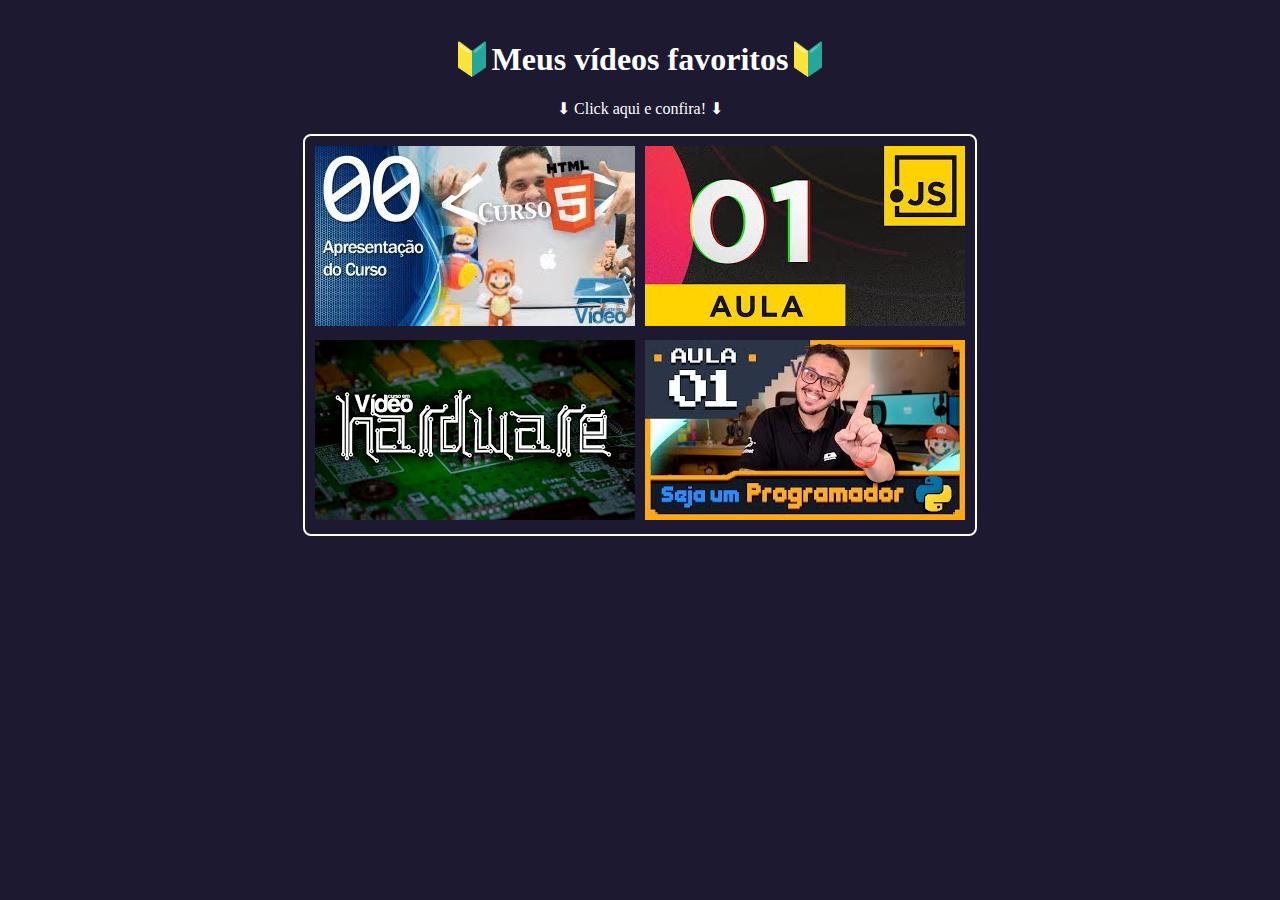
<file: index.html>
<!DOCTYPE html>
<html lang="pt-br">
<head>
    <meta charset="UTF-8">
    <meta name="viewport" content="width=device-width, initial-scale=1.0">
    <title>Vídeos Favoritos</title>
    <link rel="stylesheet" href="style.css">
    <link rel="shortcut icon" href="imagens/favicon.ico" type="image/x-icon">
</head>
<body>
    <h1>&#x1F530;Meus vídeos favoritos&#x1F530;</h1>
    <p>&#x2B07; Click aqui e confira! &#x2B07;</p>

    <div class="container">
    <a href="curso-html5.html" target="_self"><img src="imagens/thumb-html.png" alt="thumb-html5"></a>

    <a href="curso-js.html" target="_self"><img src="imagens/thumb-js.png" alt="thumb-js"></a>

    <a href="curso-hardware.html" target="_self"><img src="imagens/thumb-hardware.png" alt="thumb-hardware"></a>

    <a href="curso-python.html" target="_self"><img src="imagens/thumb-python.png" alt="thumb-python"></a>
    </div>
</body>
</html>
</file>
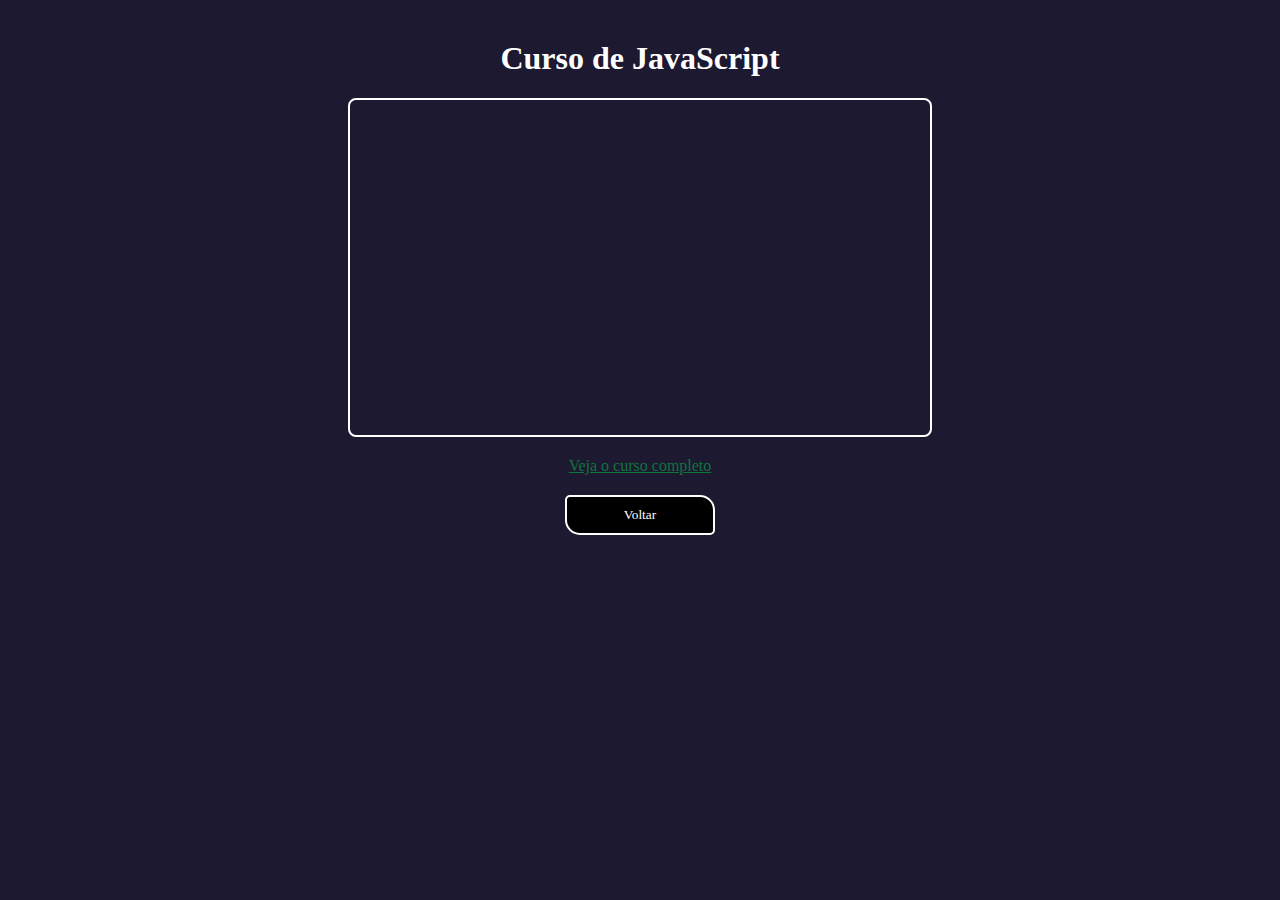
<file: curso-hardware.html>
<!DOCTYPE html>
<html lang="pt-br">
<head>
    <meta charset="UTF-8">
    <meta name="viewport" content="width=device-width, initial-scale=1.0">
    <title>Curso de JavaScript</title>
    <link rel="stylesheet" href="style.css">
</head>
<body>
    <h1>Curso de JavaScript</h1>
    <iframe width="560" height="315" src="https://www.youtube.com/embed/iT6E92Kt38o" frameborder="0" allow="accelerometer; autoplay; clipboard-write; encrypted-media; gyroscope; picture-in-picture" allowfullscreen></iframe>

    <p>
        <a href="https://www.youtube.com/watch?v=iT6E92Kt38o&list=RDCMUCrWvhVmt0Qac3HgsjQK62FQ&start_radio=1&t=0" target="_blank" rel="external">Veja o curso completo</a>
    </p>
    <p>
        <a href="index.html" target="_self">
            <button class="btn1"type="button">
                Voltar
            </button>
        </a>
    </p>
</body>
</html>
</file>
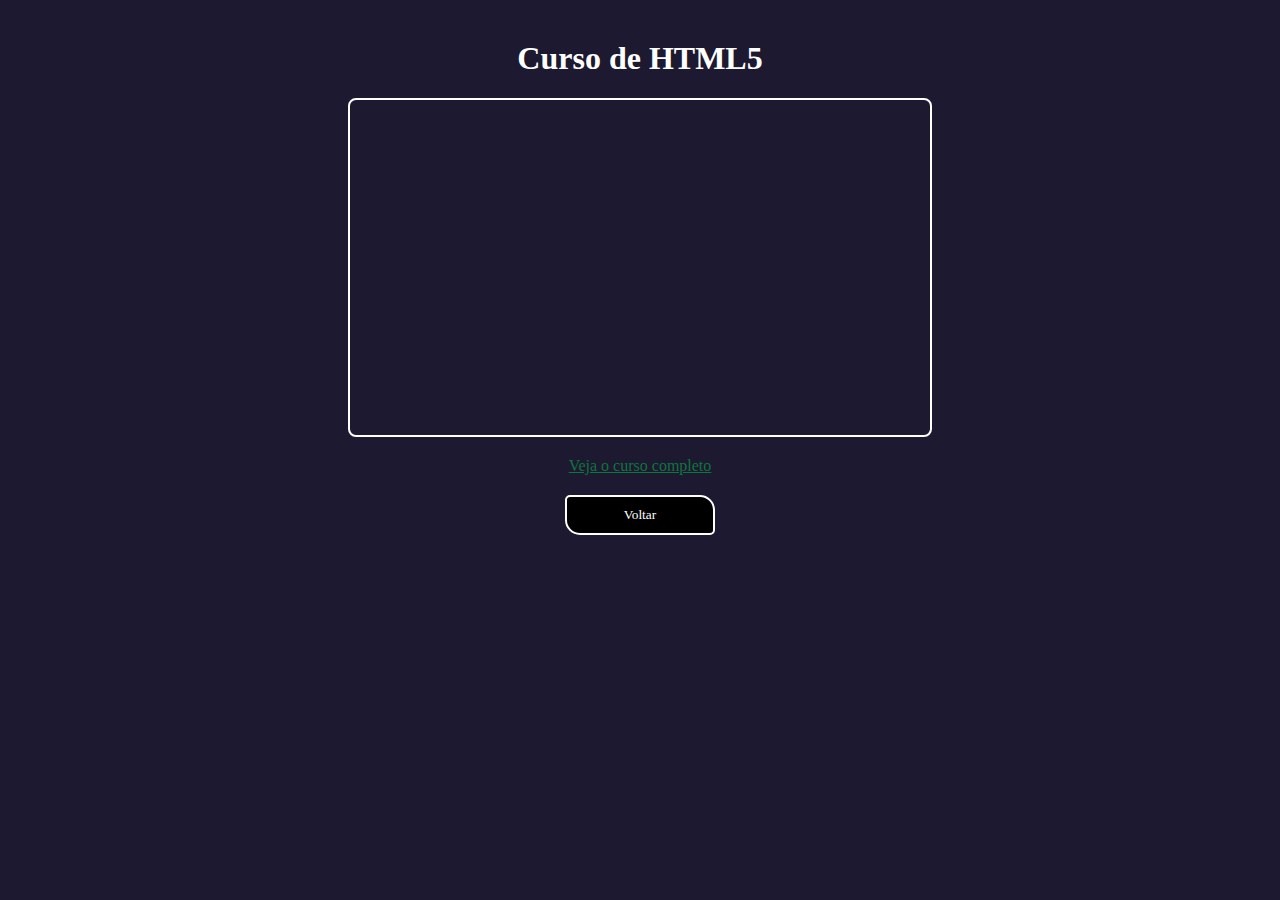
<file: curso-html5.html>
<!DOCTYPE html>
<html lang="pt-br">
<head>
    <meta charset="UTF-8">
    <meta name="viewport" content="width=device-width, initial-scale=1.0">
    <title>Curso HTML5</title>
    <link rel="stylesheet" href="style.css">
</head>
<body>
    <h1>Curso de HTML5</h1>
    <iframe width="560" height="315" src="https://www.youtube.com/embed/epDCjksKMok" frameborder="0" allow="accelerometer; autoplay; clipboard-write; encrypted-media; gyroscope; picture-in-picture" allowfullscreen></iframe>
    <p>
        <a href="https://www.youtube.com/watch?v=Ejkb_YpuHWs&list=PLHz_AreHm4dkZ9-atkcmcBaMZdmLHft8n" target="_blank" rel="external">Veja o curso completo</a>
    </p>
    <p>
        <a href="index.html" target="_self">
            <button class="btn1"type="button">
                Voltar
            </button>
        </a>
    </p>
    
</body>
</html>
</file>
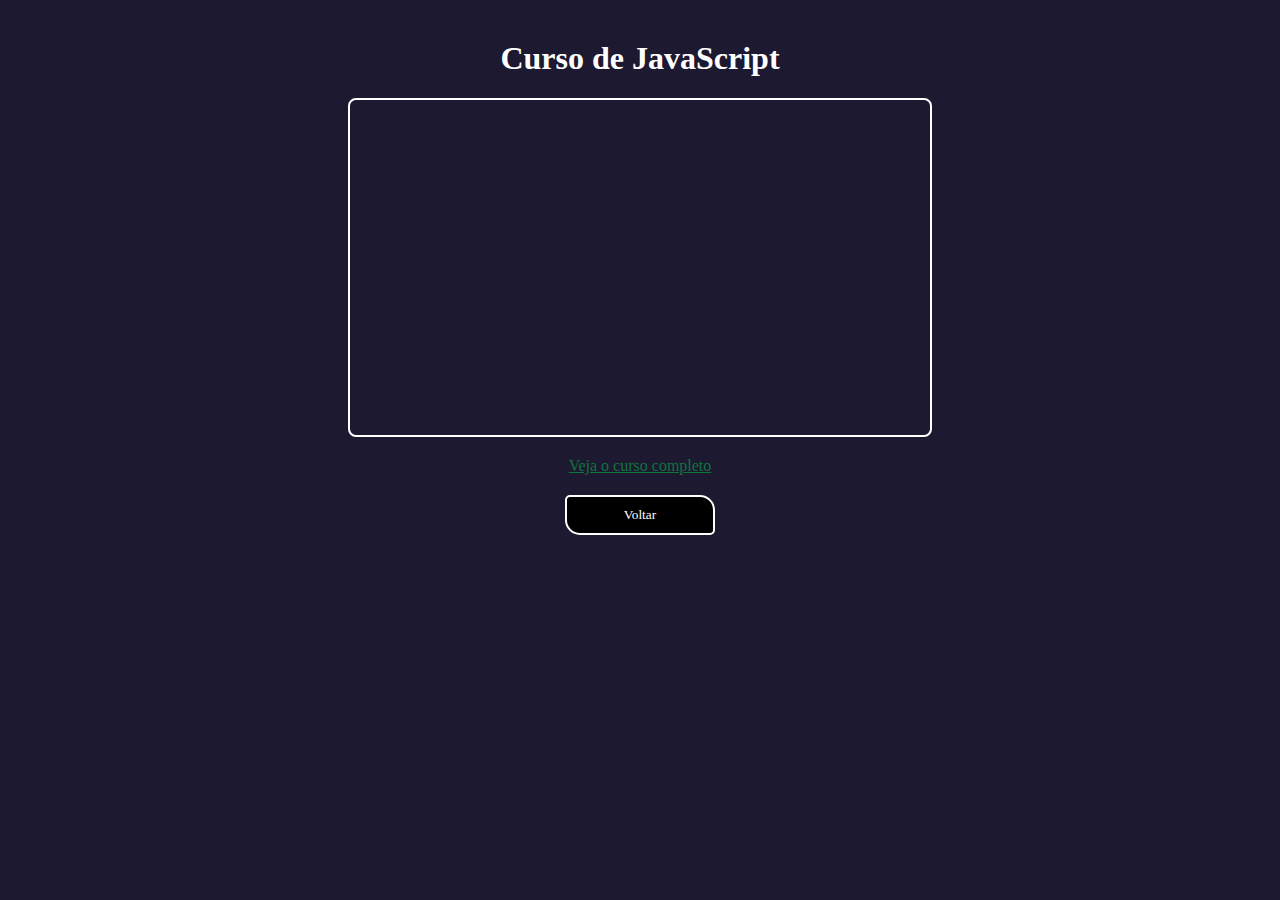
<file: curso-js.html>
<!DOCTYPE html>
<html lang="pt-br">
<head>
    <meta charset="UTF-8">
    <meta name="viewport" content="width=device-width, initial-scale=1.0">
    <title>Curso de JavaScript</title>
    <link rel="stylesheet" href="style.css">
</head>
<body>
    <h1>Curso de JavaScript</h1>
    <iframe width="560" height="315" src="https://www.youtube.com/embed/Ptbk2af68e8" frameborder="0" allow="accelerometer; autoplay; clipboard-write; encrypted-media; gyroscope; picture-in-picture" allowfullscreen></iframe>
    <p>
        <a href="https://www.youtube.com/watch?v=Ptbk2af68e8&list=RDCMUCrWvhVmt0Qac3HgsjQK62FQ&start_radio=1&t=0" target="_blank" rel="external">Veja o curso completo</a>
    </p>
    <p>
        <a href="index.html" target="_self">
            <button class="btn1"type="button">
                Voltar
            </button>
        </a>
    </p>
</body>
</html>
</file>
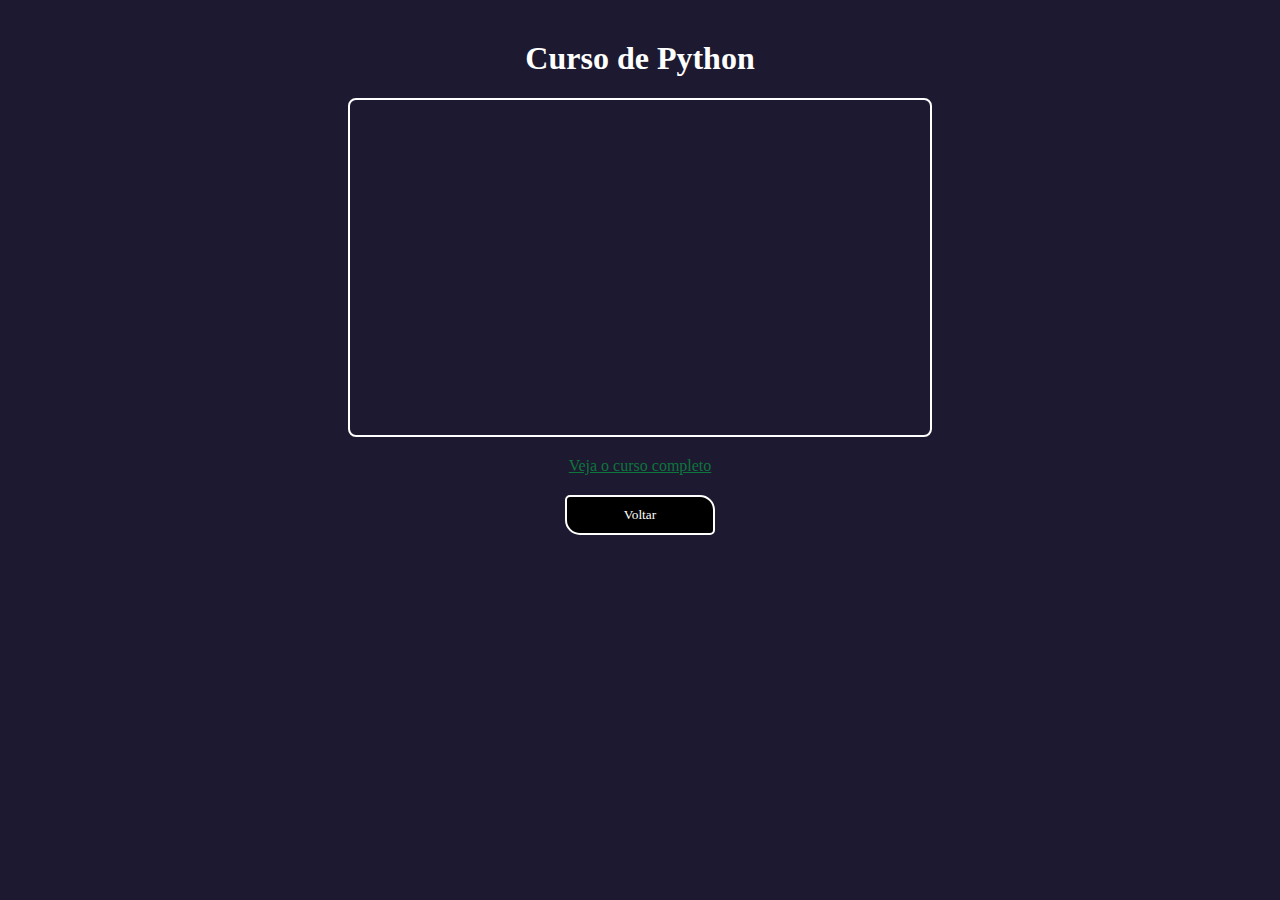
<file: curso-python.html>
<!DOCTYPE html>
<html lang="pt-br">
<head>
    <meta charset="UTF-8">
    <meta name="viewport" content="width=device-width, initial-scale=1.0">
    <title>Curso de Python</title>
    <link rel="stylesheet" href="style.css">
</head>
<body>
    <h1>Curso de Python</h1>
    <iframe width="560" height="315" src="https://www.youtube.com/embed/S9uPNppGsGo" frameborder="0" allow="accelerometer; autoplay; clipboard-write; encrypted-media; gyroscope; picture-in-picture" allowfullscreen></iframe>

    <p>
        <a href="https://www.youtube.com/watch?v=S9uPNppGsGo&list=PLHz_AreHm4dlKP6QQCekuIPky1CiwmdI6" target="_blank" rel="external">Veja o curso completo</a>
    </p>
    <p>
        <a href="index.html" target="_self">
            <button class="btn1"type="button">
                Voltar
            </button>
        </a>
    </p>
</body>
</html>
</file>
<file: style.css>
@charset "UTF-8";

body{
    background-color:#1c1930;
    font-family: montserrat;
    font-size: 16px;
    color: #ffffff;
}
h1{
    text-align: center;
    margin-top: 40px;
}
p{
    text-align: center;
    margin-top: 20px;
}
a:link {
    color: rgb(14, 117, 61);
  }
  
  /* visited link */
  a:visited {
    color: rgb(255, 255, 255);
  }
  
  /* mouse over link */
  a:hover {
    color: red;
  }
  
  /* selected link */
  a:active {
    color: yellow;
  } 
.btn1{
    background-color:#000000;
    color: #ffffff;
    font-family: montserrat;
    width:150px;
    height: 40px;
    border:2px rgb(255, 255, 255) solid;
    border-radius:5px 15px;
}
.btn1:hover{
    background-color:#ffffff;
    color: #000000;
    font-family: montserrat;
    width:150px;
    height: 40px;
    border:2px rgb(0, 0, 0) solid;
    border-radius:5px 15px;
    cursor: pointer;
}
iframe{
    display: block;
    margin-top: auto;
    margin-bottom: auto;
    margin-left: auto;
    margin-right: auto;
    border: 2px solid #ffffff;
    border-radius: 8px;
    padding:10px;
}
.container{
    display:grid;
    grid-template-columns: 1fr 1fr;
    grid-template-rows:auto;
    grid-row-gap: 10px;
    grid-column-gap: 10px;
    width: 650px;
    margin-top: auto;
    margin-bottom: auto;
    margin-left: auto;
    margin-right: auto;
    border: 2px solid #ffffff;
    border-radius: 8px;
    padding:10px;
}
</file>
